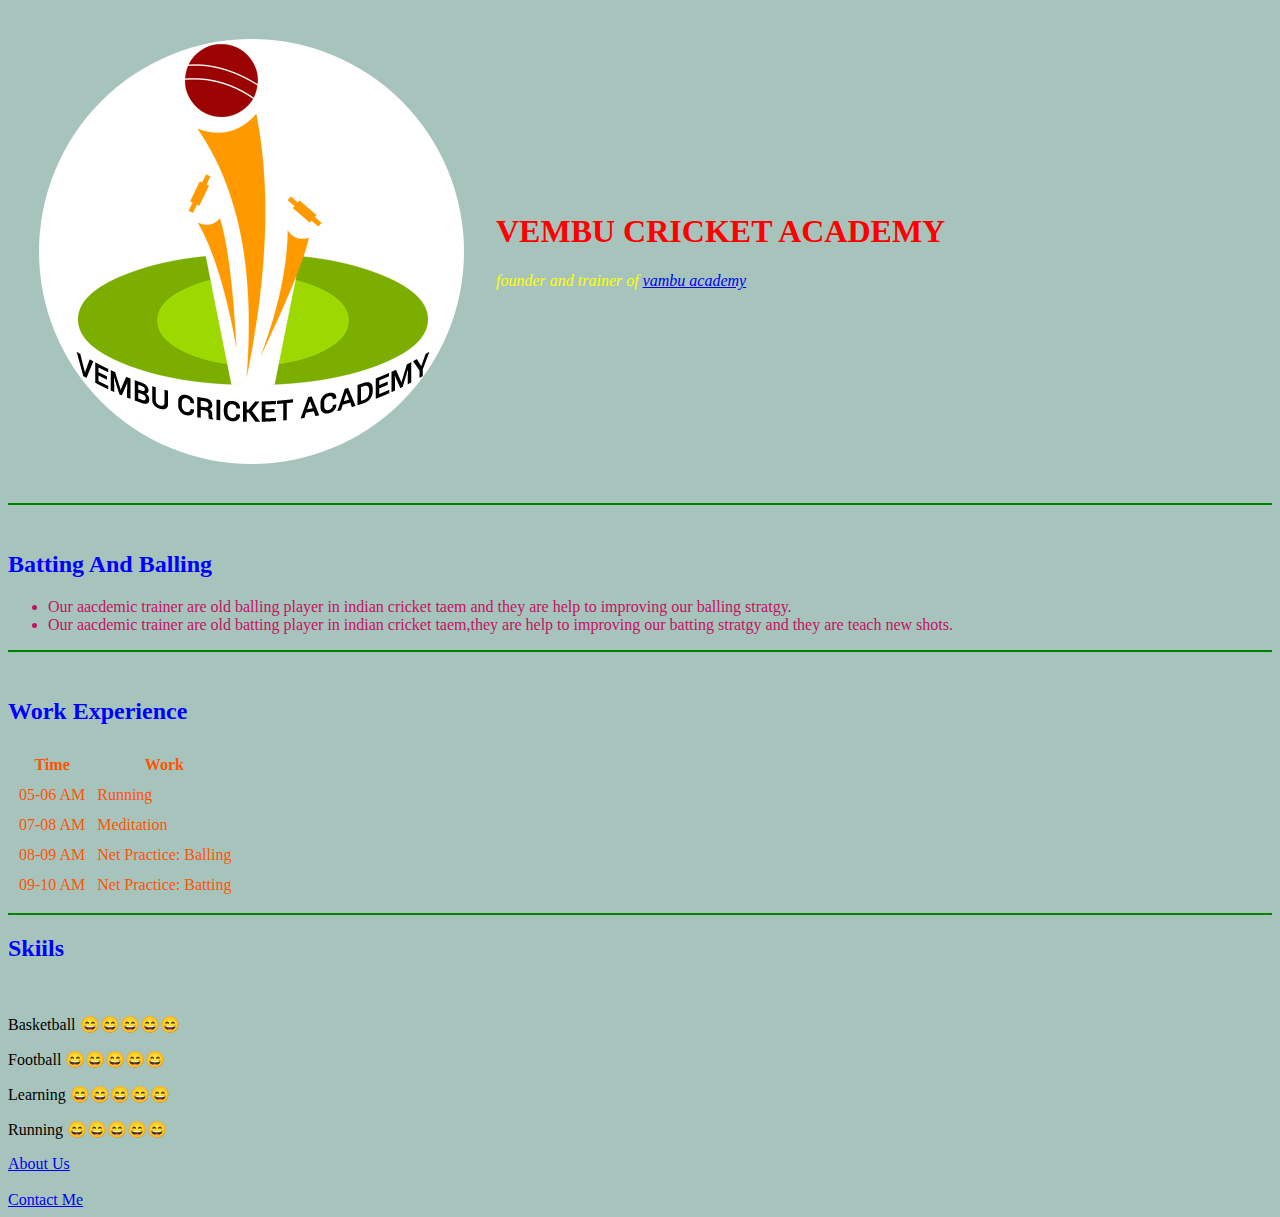
<file: index.html>
<html>     
    <head > 
        
        <link rel="stylesheet" href="css/kapil.css">
           
    </head>     
<body> 

       <table cellspacing="30"> 
            <tr>
                   <td> <img src="image/kapil.png"> 
                
            
        
                   </td> 
          
                          <td> <h1> VEMBU CRICKET ACADEMY </h1>
         
                           <p style="color:yellow "> <em>  founder and trainer of <a href="https://www.justdial.com/Chennai/Vembu-cricket-academy-Medavakkam/044PXX44-XX44-140327114700-K1Y9_BZDET"> vambu academy </em> </p> 
                        </td>

            </tr>
        </table>
        
        <hr>
           <br> 

                <h2> Batting And Balling </h2> 
             
                <ul style="color:#BF1363";> 

                    <li> Our aacdemic trainer are old balling player in indian cricket taem and they are help to improving our balling stratgy. </li>
                    
                    <li> Our aacdemic trainer are old batting player in indian cricket taem,they are help to improving our batting stratgy and they are teach new shots.</li>
                     </ul>
                    <hr>
                     <br>
                     <h2> Work Experience </h2>
                     <table cellspacing="10" style="color:#FC5404">
                            <tr> 
                                <th> Time </th>
                                <th> Work </th>    
                            </tr>
 
                            <tr> 
                                <td> 05-06 AM </td>
                                <td> Running </td>
                                    
                            </tr>

                            <tr> 
                                <td> 07-08 AM </td>
                                <td> Meditation </td>
                                    
                            </tr>
                            <tr> 
                                <td>08-09 AM </td>
                                <td> Net Practice: Balling </td>
                                    
                            </tr>
                            <tr> 
                                <td>09-10 AM </td>
                                <td> Net Practice: Batting </td>
                                    
                            </tr>
                     </table>

                     <hr>

                     <h2> Skiils </h2>
                     <br>
                     <p>  </p>
                     <p > Basketball 😄😄😄😄😄 </p>
                     <p> Football   😄😄😄😄😄 </p>
                     <p> Learning   😄😄😄😄😄 </p>
                     <p> Running    😄😄😄😄😄 </p>

                     <a href="About_Us.html">About Us </a> <br>

                     <br>
      
                     <a href="Contact_me.html">Contact Me </a>
               
</body>




                                                                                 



























</html>
</file>
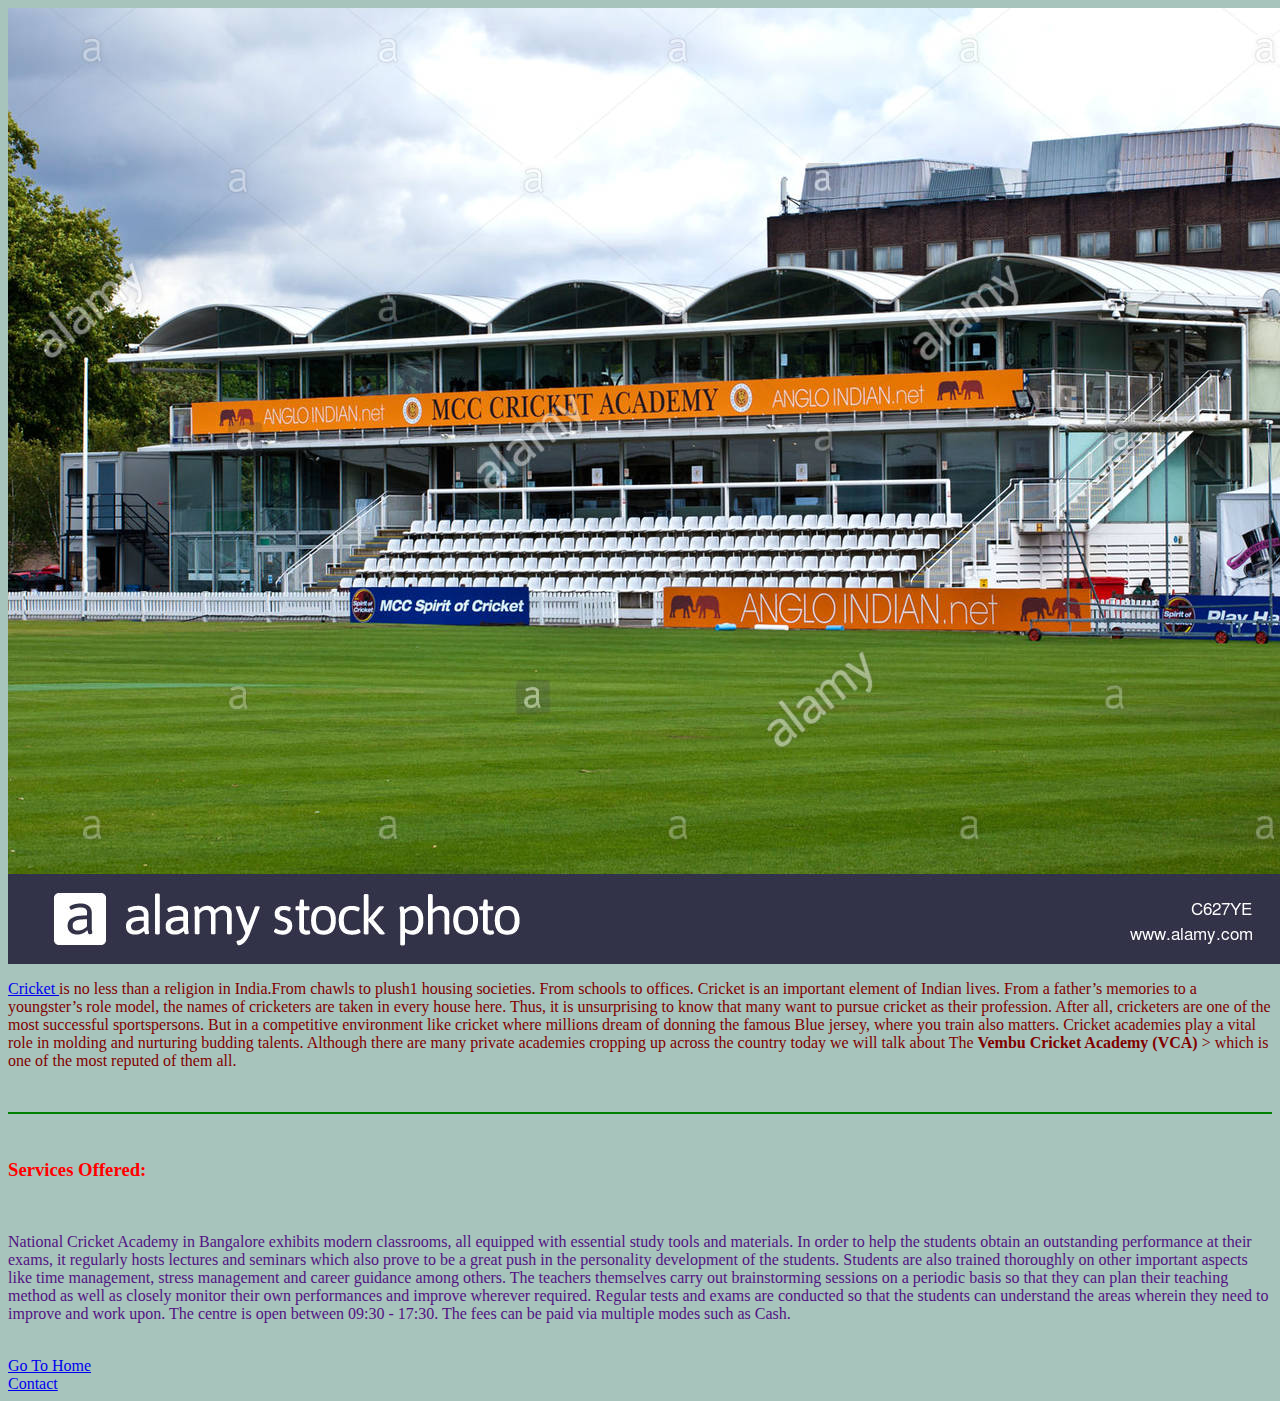
<file: About_Us.html>
<html>
     <haed> 
        <link rel="stylesheet" href="css/kapil.css">
    </haed>
<body>  

<img src="image/C627YE.jpg"> 
    
<p style="color:#810000"> <a href="Cricket"> Cricket </a> is no less than a religion in India.From chawls to plush1 housing societies. From schools to offices. Cricket is an important element of Indian lives. From a father’s memories to a youngster’s role model, the names of cricketers are taken in every house here. Thus, it is unsurprising to know that many want to pursue cricket as their profession. After all, cricketers are one of the most successful sportspersons. But in a competitive environment like cricket where millions dream of donning the famous Blue jersey, where you train also matters. Cricket academies play a vital role in molding and nurturing budding talents. Although there are many private academies cropping up across the country today we will talk about The<strong> Vembu Cricket Academy (VCA) </strong>> which is one of the most reputed of them all. </p> 
<br>
<hr>

<br> 

<h3> Services Offered: </h3> <br>

<p style="color:#511281"> National Cricket Academy in Bangalore exhibits modern classrooms, all equipped with essential study tools and materials. In order to help the students obtain an outstanding performance at their exams, it regularly hosts lectures and seminars which also prove to be a great push in the personality development of the students. Students are also trained thoroughly on other important aspects like time management, stress management and career guidance among others. The teachers themselves carry out brainstorming sessions on a periodic basis so that they can plan their teaching method as well as closely monitor their own performances and improve wherever required. Regular tests and exams are conducted so that the students can understand the areas wherein they need to improve and work upon. The centre is open between 09:30 - 17:30. The fees can be paid via multiple modes such as Cash. </p>
<br>
<a href="About_Us.html"> Go To Home </a> <br>
<a href="Contact_me.html"> Contact </a> 
</body> 
    




































</html>
</file>
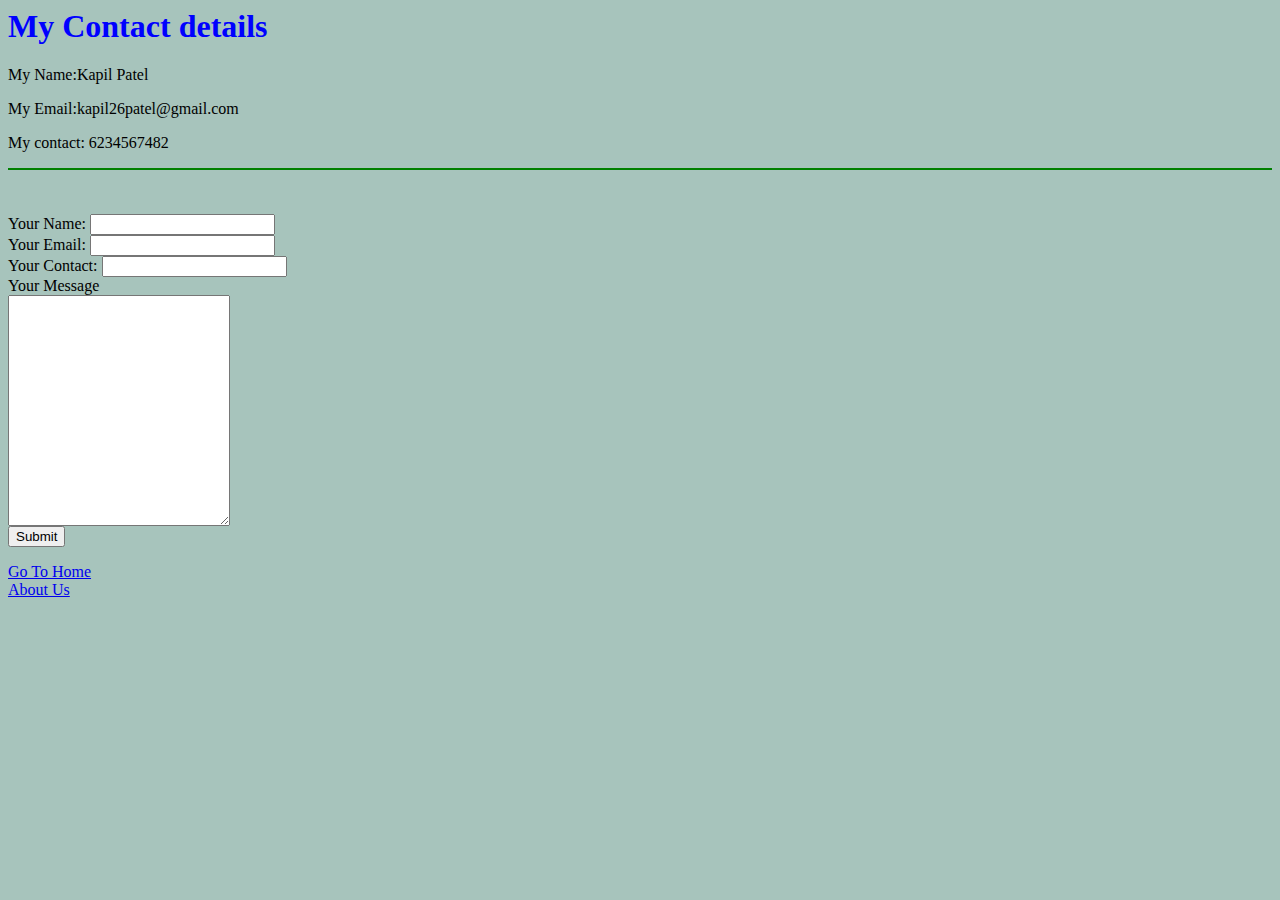
<file: Contact_me.html>
<html>  

<head>  
    <link rel="stylesheet" href="css/kapil.css">
</head>

<body >

<h1 style="color:blue">  My Contact details </h1>

<p> My Name:Kapil Patel </p>

<p> My Email:kapil26patel@gmail.com </p>

<p> My contact: 6234567482 </p> 

<hr>
 <br>
<form>
    <br>
     <label>  Your Name:</label> <input type="text"> 
    <br>
     <label>  Your Email:</label> <input type="email"> 
    <br>
     <label>  Your Contact:</label> <input type="number"> 
    <br>
     <label> Your Message </label> <br>
    
     <textarea rows="15" cols="25"> </textarea>  <br>


     <input type="Submit"> 
    
    <br>

</form>
<a href="index.html"> Go To Home </a>

<br>

<a href="About_Us.html"> About Us </a> <br>
</body>

    

























</html>
</file>
<file: css/kapil.css>
body {
    background-color: #A7C4BC;
} 
hr {
    border-style: none; 
    background-color:green ; 
    height: 2px;
}
h1 {
       color: red;
}
h2 {
       color: blue;
}
h3 {
       color:red;
}
</file>
